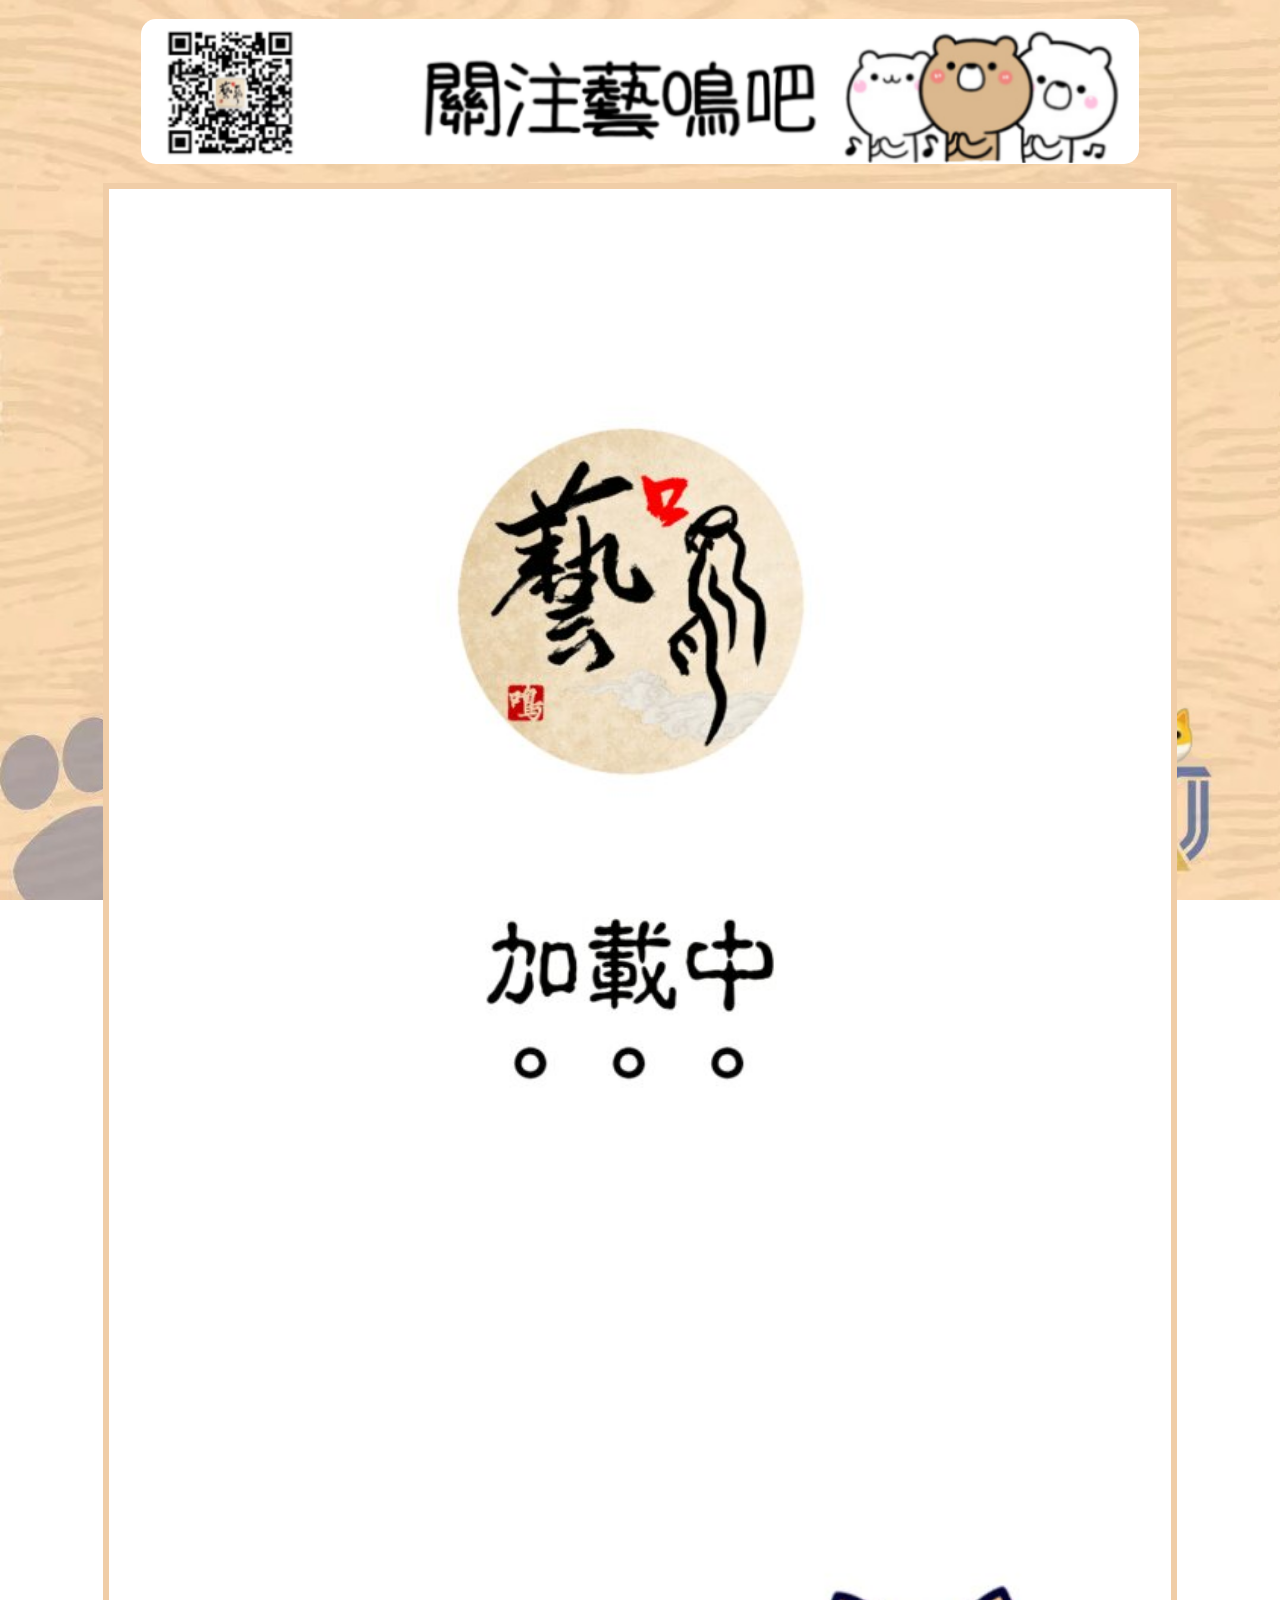
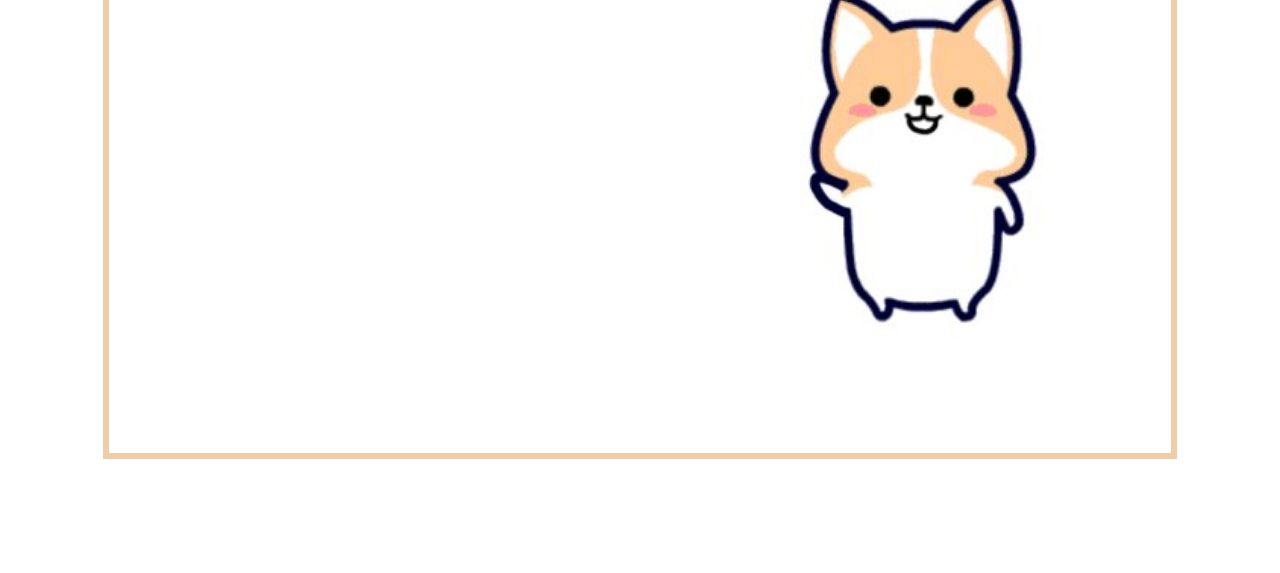
<file: Game/index.html>
<!DOCTYPE html>
<html lang="en">
<head>
    <meta charset="UTF-8">
    <link rel="stylesheet" href="style.css">
    <title>貪學狗</title>
    <link rel="icon" href="../Game/wel/logoT.ico" type="image/x-icon" />
    <link rel="stylesheet" type="text/css" href="../Game/alert/sweetalert.css">
    <script type="text/javascript" src="../Game/alert/sweetalert-dev.js"></script>
</head>
<body> <!--style="background-image: url('../Game/wel/backG.jpg');"-->

    <div class="slideshow-container">
        <section id="top" style="z-index: 0;" class="mySlides fade">
            <img src="../Game/wel/MinYi.png" alt="wechat">
        </section>

        <section id="top1" style="z-index: 0;" class="mySlides fade">
            <img src="../Game/wel/Minyi2.png" alt="ig">
        </section>
    </div>

    <div id="Game_window"  class="game-container">
        <canvas id="Canvas_main" width="700" height="1228" style="background-color: white; border:6px solid #f0cda7; display: block; margin: 0 auto; width:83vw; z-index: 0;"></canvas>

        <script src="hide.js"></script>
        <script src="imgSrc.js"></script>
        <script src="Snake_variable.js"></script>
        <script src="share.js"></script>
        <script src="Report.js"></script>
        <script src="Resize.js"></script>
        <script src="Clock.js"></script>
        <script src="Food.js"></script>
        <script src="Snake_function.js"></script>
        <script src="Welcome.js"></script>
    </div>

    <div style="height: 20px"></div>
    <div id="interact" style="z-index: 0;">
        <form onkeydown="if(event.keyCode==13){ player.refreshName(); return false;}">
            <label for="playerName" style="font-size: 35px; font-weight: bold" id="playerName_label">請叫我:</label>
            <br>
            <input type="text" id="playerName" placeholder="NAME" style="font-size: 30px; height:50px; background-color: #fbf1e5;" minlength="17">
            <br>
            <input type="button" value="制作證書!" onclick="player.refreshName();" style="font-size: 35px; background-color: #fbf1e5;" id="playerName_button">
        </form>
        <script>controlPlayerName(true);</script>
    </div>
    <!--
       <div style="text-align:center;width:480px;">
      <br>
           <button onclick="controls.buttonReactUp();">UP</button><br><br>
           <button onclick="controls.buttonReactLeft();">LEFT</button>
           <button onclick="controls.buttonReactRight();">RIGHT</button><br><br>
           <button onclick="controls.buttonReactDown();">DOWN</button>
       </div> -->

    <!--<footer id="foot"><p>haha<br>h<br>g<br></p></footer>-->
    <img src="../Game/wel/bac/bGround.jpg" id="footer">

    <script>
        var slideIndex = 0;
        showSlides();

        function showSlides() {
            var i;
            var slides = document.getElementsByClassName("mySlides");
            for (i = 0; i < slides.length; i++) {
                slides[i].style.display = "none";
            }
            slideIndex++;
            if (slideIndex > slides.length) {slideIndex = 1}

            slides[slideIndex-1].style.display = "block";
            setTimeout(showSlides, 7000); // Change image every 2 seconds
        }
    </script>

   </body>
   </html>
</file>
<file: Game/style.css>
body {
    margin: 0;
    /*background-image: linear-gradient(to left, #EA894A, #FFDBC1, #EA894A);*/
}

#top {
    background-color: rgb(255, 255, 255);
    margin: 1.5% 11%;
    border-radius: 15px;
}

#top img {
    display: block;
    width: 96%;
    margin: 0 auto;
}

#top1 {
    background-color: rgb(255, 255, 255);
    margin: 1.5% 11%;
    border-radius: 15px;
}

#top1 img {
    display: block;
    width: 96%;
    margin: 0 auto;
}


#footer {
    position: fixed;
    bottom: 0;
    right: 0;
    width: 100%;
    z-index: -1;
}

#interact {
    /*margin-left: 17%;*/
    display: flex;
    justify-content:center;
    width: 100vw;
    font-size: 40px;
    /*align-items: center;*/
}

#interact form label {
   /* display: block;*/
    width: 100%;
    margin-bottom: 10px;
    margin-top: 10px;
}

#interact form input {
    /*display: block;*/
    box-sizing: border-box;
    width: 100%;
    padding: 10px;
    border: 0;
    outline: 0;
    margin-bottom: 10px;
}


/*top*/
.fade {
    -webkit-animation-name: fade;
    -webkit-animation-duration: 2s;
    animation-name: fade;
    animation-duration: 2s;
}

@-webkit-keyframes fade {
    from {opacity: .4}
    to {opacity: 1}
}

@keyframes fade {
    from {opacity: .4}
    to {opacity: 1}
}

/*
#footer {
    background-image: url('../Game/wel/backFooter1.jpg');
    background-repeat:no-repeat;
    background-size:cover;
    width: 100%;
    height: 100px;
}*/
</file>
<file: Game/alert/sweetalert.css>
body.stop-scrolling {
  height: 100%;
  overflow: hidden; }

.sweet-overlay {
  background-color: black;
  /* IE8 */
  -ms-filter: "progid:DXImageTransform.Microsoft.Alpha(Opacity=40)";
  /* IE8 */
  background-color: rgba(0, 0, 0, 0.4);
  position: fixed;
  left: 0;
  right: 0;
  top: 0;
  bottom: 0;
  display: none;
  z-index: 10000; }

.sweet-alert {
  background-color: white;
  font-family: 'Open Sans', 'Helvetica Neue', Helvetica, Arial, sans-serif;
  width: 478px;
  padding: 17px;
  border-radius: 5px;
  text-align: center;
  position: fixed;
  left: 50%;
  top: 50%;
  margin-left: -256px;
  margin-top: -200px;
  overflow: hidden;
  display: none;
  z-index: 99999; }
  @media all and (max-width: 540px) {
    .sweet-alert {
      width: auto;
      margin-left: 0;
      margin-right: 0;
      left: 15px;
      right: 15px; } }
  .sweet-alert h2 {
    color: #575757;
    font-size: 30px;
    text-align: center;
    font-weight: 600;
    text-transform: none;
    position: relative;
    margin: 25px 0;
    padding: 0;
    line-height: 40px;
    display: block; }
  .sweet-alert p {
    color: #797979;
    font-size: 16px;
    text-align: center;
    font-weight: 300;
    position: relative;
    text-align: inherit;
    float: none;
    margin: 0;
    padding: 0;
    line-height: normal; }
  .sweet-alert fieldset {
    border: none;
    position: relative; }
  .sweet-alert .sa-error-container {
    background-color: #f1f1f1;
    margin-left: -17px;
    margin-right: -17px;
    overflow: hidden;
    padding: 0 10px;
    max-height: 0;
    webkit-transition: padding 0.15s, max-height 0.15s;
    transition: padding 0.15s, max-height 0.15s; }
    .sweet-alert .sa-error-container.show {
      padding: 10px 0;
      max-height: 100px;
      webkit-transition: padding 0.2s, max-height 0.2s;
      transition: padding 0.25s, max-height 0.25s; }
    .sweet-alert .sa-error-container .icon {
      display: inline-block;
      width: 24px;
      height: 24px;
      border-radius: 50%;
      background-color: #ea7d7d;
      color: white;
      line-height: 24px;
      text-align: center;
      margin-right: 3px; }
    .sweet-alert .sa-error-container p {
      display: inline-block; }
  .sweet-alert .sa-input-error {
    position: absolute;
    top: 29px;
    right: 26px;
    width: 20px;
    height: 20px;
    opacity: 0;
    -webkit-transform: scale(0.5);
    transform: scale(0.5);
    -webkit-transform-origin: 50% 50%;
    transform-origin: 50% 50%;
    -webkit-transition: all 0.1s;
    transition: all 0.1s; }
    .sweet-alert .sa-input-error::before, .sweet-alert .sa-input-error::after {
      content: "";
      width: 20px;
      height: 6px;
      background-color: #f06e57;
      border-radius: 3px;
      position: absolute;
      top: 50%;
      margin-top: -4px;
      left: 50%;
      margin-left: -9px; }
    .sweet-alert .sa-input-error::before {
      -webkit-transform: rotate(-45deg);
      transform: rotate(-45deg); }
    .sweet-alert .sa-input-error::after {
      -webkit-transform: rotate(45deg);
      transform: rotate(45deg); }
    .sweet-alert .sa-input-error.show {
      opacity: 1;
      -webkit-transform: scale(1);
      transform: scale(1); }
  .sweet-alert input {
    width: 100%;
    box-sizing: border-box;
    border-radius: 3px;
    border: 1px solid #d7d7d7;
    height: 43px;
    margin-top: 10px;
    margin-bottom: 17px;
    font-size: 18px;
    box-shadow: inset 0px 1px 1px rgba(0, 0, 0, 0.06);
    padding: 0 12px;
    display: none;
    -webkit-transition: all 0.3s;
    transition: all 0.3s; }
    .sweet-alert input:focus {
      outline: none;
      box-shadow: 0px 0px 3px #c4e6f5;
      border: 1px solid #b4dbed; }
      .sweet-alert input:focus::-moz-placeholder {
        transition: opacity 0.3s 0.03s ease;
        opacity: 0.5; }
      .sweet-alert input:focus:-ms-input-placeholder {
        transition: opacity 0.3s 0.03s ease;
        opacity: 0.5; }
      .sweet-alert input:focus::-webkit-input-placeholder {
        transition: opacity 0.3s 0.03s ease;
        opacity: 0.5; }
    .sweet-alert input::-moz-placeholder {
      color: #bdbdbd; }
    .sweet-alert input:-ms-input-placeholder {
      color: #bdbdbd; }
    .sweet-alert input::-webkit-input-placeholder {
      color: #bdbdbd; }
  .sweet-alert.show-input input {
    display: block; }
  .sweet-alert .sa-confirm-button-container {
    display: inline-block;
    position: relative; }
  .sweet-alert .la-ball-fall {
    position: absolute;
    left: 50%;
    top: 50%;
    margin-left: -27px;
    margin-top: 4px;
    opacity: 0;
    visibility: hidden; }
  .sweet-alert button {
    background-color: #8CD4F5;
    color: white;
    border: none;
    box-shadow: none;
    font-size: 17px;
    font-weight: 500;
    -webkit-border-radius: 4px;
    border-radius: 5px;
    padding: 10px 32px;
    margin: 26px 5px 0 5px;
    cursor: pointer; }
    .sweet-alert button:focus {
      outline: none;
      box-shadow: 0 0 2px rgba(128, 179, 235, 0.5), inset 0 0 0 1px rgba(0, 0, 0, 0.05); }
    .sweet-alert button:hover {
      background-color: #7ecff4; }
    .sweet-alert button:active {
      background-color: #5dc2f1; }
    .sweet-alert button.cancel {
      background-color: #C1C1C1; }
      .sweet-alert button.cancel:hover {
        background-color: #b9b9b9; }
      .sweet-alert button.cancel:active {
        background-color: #a8a8a8; }
      .sweet-alert button.cancel:focus {
        box-shadow: rgba(197, 205, 211, 0.8) 0px 0px 2px, rgba(0, 0, 0, 0.0470588) 0px 0px 0px 1px inset !important; }
    .sweet-alert button[disabled] {
      opacity: .6;
      cursor: default; }
    .sweet-alert button.confirm[disabled] {
      color: transparent; }
      .sweet-alert button.confirm[disabled] ~ .la-ball-fall {
        opacity: 1;
        visibility: visible;
        transition-delay: 0s; }
    .sweet-alert button::-moz-focus-inner {
      border: 0; }
  .sweet-alert[data-has-cancel-button=false] button {
    box-shadow: none !important; }
  .sweet-alert[data-has-confirm-button=false][data-has-cancel-button=false] {
    padding-bottom: 40px; }
  .sweet-alert .sa-icon {
    width: 80px;
    height: 80px;
    border: 4px solid gray;
    -webkit-border-radius: 40px;
    border-radius: 40px;
    border-radius: 50%;
    margin: 20px auto;
    padding: 0;
    position: relative;
    box-sizing: content-box; }
    .sweet-alert .sa-icon.sa-error {
      border-color: #F27474; }
      .sweet-alert .sa-icon.sa-error .sa-x-mark {
        position: relative;
        display: block; }
      .sweet-alert .sa-icon.sa-error .sa-line {
        position: absolute;
        height: 5px;
        width: 47px;
        background-color: #F27474;
        display: block;
        top: 37px;
        border-radius: 2px; }
        .sweet-alert .sa-icon.sa-error .sa-line.sa-left {
          -webkit-transform: rotate(45deg);
          transform: rotate(45deg);
          left: 17px; }
        .sweet-alert .sa-icon.sa-error .sa-line.sa-right {
          -webkit-transform: rotate(-45deg);
          transform: rotate(-45deg);
          right: 16px; }
    .sweet-alert .sa-icon.sa-warning {
      border-color: #F8BB86; }
      .sweet-alert .sa-icon.sa-warning .sa-body {
        position: absolute;
        width: 5px;
        height: 47px;
        left: 50%;
        top: 10px;
        -webkit-border-radius: 2px;
        border-radius: 2px;
        margin-left: -2px;
        background-color: #F8BB86; }
      .sweet-alert .sa-icon.sa-warning .sa-dot {
        position: absolute;
        width: 7px;
        height: 7px;
        -webkit-border-radius: 50%;
        border-radius: 50%;
        margin-left: -3px;
        left: 50%;
        bottom: 10px;
        background-color: #F8BB86; }
    .sweet-alert .sa-icon.sa-info {
      border-color: #C9DAE1; }
      .sweet-alert .sa-icon.sa-info::before {
        content: "";
        position: absolute;
        width: 5px;
        height: 29px;
        left: 50%;
        bottom: 17px;
        border-radius: 2px;
        margin-left: -2px;
        background-color: #C9DAE1; }
      .sweet-alert .sa-icon.sa-info::after {
        content: "";
        position: absolute;
        width: 7px;
        height: 7px;
        border-radius: 50%;
        margin-left: -3px;
        top: 19px;
        background-color: #C9DAE1; }
    .sweet-alert .sa-icon.sa-success {
      border-color: #A5DC86; }
      .sweet-alert .sa-icon.sa-success::before, .sweet-alert .sa-icon.sa-success::after {
        content: '';
        -webkit-border-radius: 40px;
        border-radius: 40px;
        border-radius: 50%;
        position: absolute;
        width: 60px;
        height: 120px;
        background: white;
        -webkit-transform: rotate(45deg);
        transform: rotate(45deg); }
      .sweet-alert .sa-icon.sa-success::before {
        -webkit-border-radius: 120px 0 0 120px;
        border-radius: 120px 0 0 120px;
        top: -7px;
        left: -33px;
        -webkit-transform: rotate(-45deg);
        transform: rotate(-45deg);
        -webkit-transform-origin: 60px 60px;
        transform-origin: 60px 60px; }
      .sweet-alert .sa-icon.sa-success::after {
        -webkit-border-radius: 0 120px 120px 0;
        border-radius: 0 120px 120px 0;
        top: -11px;
        left: 30px;
        -webkit-transform: rotate(-45deg);
        transform: rotate(-45deg);
        -webkit-transform-origin: 0px 60px;
        transform-origin: 0px 60px; }
      .sweet-alert .sa-icon.sa-success .sa-placeholder {
        width: 80px;
        height: 80px;
        border: 4px solid rgba(165, 220, 134, 0.2);
        -webkit-border-radius: 40px;
        border-radius: 40px;
        border-radius: 50%;
        box-sizing: content-box;
        position: absolute;
        left: -4px;
        top: -4px;
        z-index: 2; }
      .sweet-alert .sa-icon.sa-success .sa-fix {
        width: 5px;
        height: 90px;
        background-color: white;
        position: absolute;
        left: 28px;
        top: 8px;
        z-index: 1;
        -webkit-transform: rotate(-45deg);
        transform: rotate(-45deg); }
      .sweet-alert .sa-icon.sa-success .sa-line {
        height: 5px;
        background-color: #A5DC86;
        display: block;
        border-radius: 2px;
        position: absolute;
        z-index: 2; }
        .sweet-alert .sa-icon.sa-success .sa-line.sa-tip {
          width: 25px;
          left: 14px;
          top: 46px;
          -webkit-transform: rotate(45deg);
          transform: rotate(45deg); }
        .sweet-alert .sa-icon.sa-success .sa-line.sa-long {
          width: 47px;
          right: 8px;
          top: 38px;
          -webkit-transform: rotate(-45deg);
          transform: rotate(-45deg); }
    .sweet-alert .sa-icon.sa-custom {
      background-size: contain;
      border-radius: 0;
      border: none;
      background-position: center center;
      background-repeat: no-repeat; }

/*
 * Animations
 */
@-webkit-keyframes showSweetAlert {
  0% {
    transform: scale(0.7);
    -webkit-transform: scale(0.7); }
  45% {
    transform: scale(1.05);
    -webkit-transform: scale(1.05); }
  80% {
    transform: scale(0.95);
    -webkit-transform: scale(0.95); }
  100% {
    transform: scale(1);
    -webkit-transform: scale(1); } }

@keyframes showSweetAlert {
  0% {
    transform: scale(0.7);
    -webkit-transform: scale(0.7); }
  45% {
    transform: scale(1.05);
    -webkit-transform: scale(1.05); }
  80% {
    transform: scale(0.95);
    -webkit-transform: scale(0.95); }
  100% {
    transform: scale(1);
    -webkit-transform: scale(1); } }

@-webkit-keyframes hideSweetAlert {
  0% {
    transform: scale(1);
    -webkit-transform: scale(1); }
  100% {
    transform: scale(0.5);
    -webkit-transform: scale(0.5); } }

@keyframes hideSweetAlert {
  0% {
    transform: scale(1);
    -webkit-transform: scale(1); }
  100% {
    transform: scale(0.5);
    -webkit-transform: scale(0.5); } }

@-webkit-keyframes slideFromTop {
  0% {
    top: 0%; }
  100% {
    top: 50%; } }

@keyframes slideFromTop {
  0% {
    top: 0%; }
  100% {
    top: 50%; } }

@-webkit-keyframes slideToTop {
  0% {
    top: 50%; }
  100% {
    top: 0%; } }

@keyframes slideToTop {
  0% {
    top: 50%; }
  100% {
    top: 0%; } }

@-webkit-keyframes slideFromBottom {
  0% {
    top: 70%; }
  100% {
    top: 50%; } }

@keyframes slideFromBottom {
  0% {
    top: 70%; }
  100% {
    top: 50%; } }

@-webkit-keyframes slideToBottom {
  0% {
    top: 50%; }
  100% {
    top: 70%; } }

@keyframes slideToBottom {
  0% {
    top: 50%; }
  100% {
    top: 70%; } }

.showSweetAlert[data-animation=pop] {
  -webkit-animation: showSweetAlert 0.3s;
  animation: showSweetAlert 0.3s; }

.showSweetAlert[data-animation=none] {
  -webkit-animation: none;
  animation: none; }

.showSweetAlert[data-animation=slide-from-top] {
  -webkit-animation: slideFromTop 0.3s;
  animation: slideFromTop 0.3s; }

.showSweetAlert[data-animation=slide-from-bottom] {
  -webkit-animation: slideFromBottom 0.3s;
  animation: slideFromBottom 0.3s; }

.hideSweetAlert[data-animation=pop] {
  -webkit-animation: hideSweetAlert 0.2s;
  animation: hideSweetAlert 0.2s; }

.hideSweetAlert[data-animation=none] {
  -webkit-animation: none;
  animation: none; }

.hideSweetAlert[data-animation=slide-from-top] {
  -webkit-animation: slideToTop 0.4s;
  animation: slideToTop 0.4s; }

.hideSweetAlert[data-animation=slide-from-bottom] {
  -webkit-animation: slideToBottom 0.3s;
  animation: slideToBottom 0.3s; }

@-webkit-keyframes animateSuccessTip {
  0% {
    width: 0;
    left: 1px;
    top: 19px; }
  54% {
    width: 0;
    left: 1px;
    top: 19px; }
  70% {
    width: 50px;
    left: -8px;
    top: 37px; }
  84% {
    width: 17px;
    left: 21px;
    top: 48px; }
  100% {
    width: 25px;
    left: 14px;
    top: 45px; } }

@keyframes animateSuccessTip {
  0% {
    width: 0;
    left: 1px;
    top: 19px; }
  54% {
    width: 0;
    left: 1px;
    top: 19px; }
  70% {
    width: 50px;
    left: -8px;
    top: 37px; }
  84% {
    width: 17px;
    left: 21px;
    top: 48px; }
  100% {
    width: 25px;
    left: 14px;
    top: 45px; } }

@-webkit-keyframes animateSuccessLong {
  0% {
    width: 0;
    right: 46px;
    top: 54px; }
  65% {
    width: 0;
    right: 46px;
    top: 54px; }
  84% {
    width: 55px;
    right: 0px;
    top: 35px; }
  100% {
    width: 47px;
    right: 8px;
    top: 38px; } }

@keyframes animateSuccessLong {
  0% {
    width: 0;
    right: 46px;
    top: 54px; }
  65% {
    width: 0;
    right: 46px;
    top: 54px; }
  84% {
    width: 55px;
    right: 0px;
    top: 35px; }
  100% {
    width: 47px;
    right: 8px;
    top: 38px; } }

@-webkit-keyframes rotatePlaceholder {
  0% {
    transform: rotate(-45deg);
    -webkit-transform: rotate(-45deg); }
  5% {
    transform: rotate(-45deg);
    -webkit-transform: rotate(-45deg); }
  12% {
    transform: rotate(-405deg);
    -webkit-transform: rotate(-405deg); }
  100% {
    transform: rotate(-405deg);
    -webkit-transform: rotate(-405deg); } }

@keyframes rotatePlaceholder {
  0% {
    transform: rotate(-45deg);
    -webkit-transform: rotate(-45deg); }
  5% {
    transform: rotate(-45deg);
    -webkit-transform: rotate(-45deg); }
  12% {
    transform: rotate(-405deg);
    -webkit-transform: rotate(-405deg); }
  100% {
    transform: rotate(-405deg);
    -webkit-transform: rotate(-405deg); } }

.animateSuccessTip {
  -webkit-animation: animateSuccessTip 0.75s;
  animation: animateSuccessTip 0.75s; }

.animateSuccessLong {
  -webkit-animation: animateSuccessLong 0.75s;
  animation: animateSuccessLong 0.75s; }

.sa-icon.sa-success.animate::after {
  -webkit-animation: rotatePlaceholder 4.25s ease-in;
  animation: rotatePlaceholder 4.25s ease-in; }

@-webkit-keyframes animateErrorIcon {
  0% {
    transform: rotateX(100deg);
    -webkit-transform: rotateX(100deg);
    opacity: 0; }
  100% {
    transform: rotateX(0deg);
    -webkit-transform: rotateX(0deg);
    opacity: 1; } }

@keyframes animateErrorIcon {
  0% {
    transform: rotateX(100deg);
    -webkit-transform: rotateX(100deg);
    opacity: 0; }
  100% {
    transform: rotateX(0deg);
    -webkit-transform: rotateX(0deg);
    opacity: 1; } }

.animateErrorIcon {
  -webkit-animation: animateErrorIcon 0.5s;
  animation: animateErrorIcon 0.5s; }

@-webkit-keyframes animateXMark {
  0% {
    transform: scale(0.4);
    -webkit-transform: scale(0.4);
    margin-top: 26px;
    opacity: 0; }
  50% {
    transform: scale(0.4);
    -webkit-transform: scale(0.4);
    margin-top: 26px;
    opacity: 0; }
  80% {
    transform: scale(1.15);
    -webkit-transform: scale(1.15);
    margin-top: -6px; }
  100% {
    transform: scale(1);
    -webkit-transform: scale(1);
    margin-top: 0;
    opacity: 1; } }

@keyframes animateXMark {
  0% {
    transform: scale(0.4);
    -webkit-transform: scale(0.4);
    margin-top: 26px;
    opacity: 0; }
  50% {
    transform: scale(0.4);
    -webkit-transform: scale(0.4);
    margin-top: 26px;
    opacity: 0; }
  80% {
    transform: scale(1.15);
    -webkit-transform: scale(1.15);
    margin-top: -6px; }
  100% {
    transform: scale(1);
    -webkit-transform: scale(1);
    margin-top: 0;
    opacity: 1; } }

.animateXMark {
  -webkit-animation: animateXMark 0.5s;
  animation: animateXMark 0.5s; }

@-webkit-keyframes pulseWarning {
  0% {
    border-color: #F8D486; }
  100% {
    border-color: #F8BB86; } }

@keyframes pulseWarning {
  0% {
    border-color: #F8D486; }
  100% {
    border-color: #F8BB86; } }

.pulseWarning {
  -webkit-animation: pulseWarning 0.75s infinite alternate;
  animation: pulseWarning 0.75s infinite alternate; }

@-webkit-keyframes pulseWarningIns {
  0% {
    background-color: #F8D486; }
  100% {
    background-color: #F8BB86; } }

@keyframes pulseWarningIns {
  0% {
    background-color: #F8D486; }
  100% {
    background-color: #F8BB86; } }

.pulseWarningIns {
  -webkit-animation: pulseWarningIns 0.75s infinite alternate;
  animation: pulseWarningIns 0.75s infinite alternate; }

@-webkit-keyframes rotate-loading {
  0% {
    transform: rotate(0deg); }
  100% {
    transform: rotate(360deg); } }

@keyframes rotate-loading {
  0% {
    transform: rotate(0deg); }
  100% {
    transform: rotate(360deg); } }

/* Internet Explorer 9 has some special quirks that are fixed here */
/* The icons are not animated. */
/* This file is automatically merged into sweet-alert.min.js through Gulp */
/* Error icon */
.sweet-alert .sa-icon.sa-error .sa-line.sa-left {
  -ms-transform: rotate(45deg) \9; }

.sweet-alert .sa-icon.sa-error .sa-line.sa-right {
  -ms-transform: rotate(-45deg) \9; }

/* Success icon */
.sweet-alert .sa-icon.sa-success {
  border-color: transparent\9; }

.sweet-alert .sa-icon.sa-success .sa-line.sa-tip {
  -ms-transform: rotate(45deg) \9; }

.sweet-alert .sa-icon.sa-success .sa-line.sa-long {
  -ms-transform: rotate(-45deg) \9; }

/*!
 * Load Awesome v1.1.0 (http://github.danielcardoso.net/load-awesome/)
 * Copyright 2015 Daniel Cardoso <@DanielCardoso>
 * Licensed under MIT
 */
.la-ball-fall,
.la-ball-fall > div {
  position: relative;
  -webkit-box-sizing: border-box;
  -moz-box-sizing: border-box;
  box-sizing: border-box; }

.la-ball-fall {
  display: block;
  font-size: 0;
  color: #fff; }

.la-ball-fall.la-dark {
  color: #333; }

.la-ball-fall > div {
  display: inline-block;
  float: none;
  background-color: currentColor;
  border: 0 solid currentColor; }

.la-ball-fall {
  width: 54px;
  height: 18px; }

.la-ball-fall > div {
  width: 10px;
  height: 10px;
  margin: 4px;
  border-radius: 100%;
  opacity: 0;
  -webkit-animation: ball-fall 1s ease-in-out infinite;
  -moz-animation: ball-fall 1s ease-in-out infinite;
  -o-animation: ball-fall 1s ease-in-out infinite;
  animation: ball-fall 1s ease-in-out infinite; }

.la-ball-fall > div:nth-child(1) {
  -webkit-animation-delay: -200ms;
  -moz-animation-delay: -200ms;
  -o-animation-delay: -200ms;
  animation-delay: -200ms; }

.la-ball-fall > div:nth-child(2) {
  -webkit-animation-delay: -100ms;
  -moz-animation-delay: -100ms;
  -o-animation-delay: -100ms;
  animation-delay: -100ms; }

.la-ball-fall > div:nth-child(3) {
  -webkit-animation-delay: 0ms;
  -moz-animation-delay: 0ms;
  -o-animation-delay: 0ms;
  animation-delay: 0ms; }

.la-ball-fall.la-sm {
  width: 26px;
  height: 8px; }

.la-ball-fall.la-sm > div {
  width: 4px;
  height: 4px;
  margin: 2px; }

.la-ball-fall.la-2x {
  width: 108px;
  height: 36px; }

.la-ball-fall.la-2x > div {
  width: 20px;
  height: 20px;
  margin: 8px; }

.la-ball-fall.la-3x {
  width: 162px;
  height: 54px; }

.la-ball-fall.la-3x > div {
  width: 30px;
  height: 30px;
  margin: 12px; }

/*
 * Animation
 */
@-webkit-keyframes ball-fall {
  0% {
    opacity: 0;
    -webkit-transform: translateY(-145%);
    transform: translateY(-145%); }
  10% {
    opacity: .5; }
  20% {
    opacity: 1;
    -webkit-transform: translateY(0);
    transform: translateY(0); }
  80% {
    opacity: 1;
    -webkit-transform: translateY(0);
    transform: translateY(0); }
  90% {
    opacity: .5; }
  100% {
    opacity: 0;
    -webkit-transform: translateY(145%);
    transform: translateY(145%); } }

@-moz-keyframes ball-fall {
  0% {
    opacity: 0;
    -moz-transform: translateY(-145%);
    transform: translateY(-145%); }
  10% {
    opacity: .5; }
  20% {
    opacity: 1;
    -moz-transform: translateY(0);
    transform: translateY(0); }
  80% {
    opacity: 1;
    -moz-transform: translateY(0);
    transform: translateY(0); }
  90% {
    opacity: .5; }
  100% {
    opacity: 0;
    -moz-transform: translateY(145%);
    transform: translateY(145%); } }

@-o-keyframes ball-fall {
  0% {
    opacity: 0;
    -o-transform: translateY(-145%);
    transform: translateY(-145%); }
  10% {
    opacity: .5; }
  20% {
    opacity: 1;
    -o-transform: translateY(0);
    transform: translateY(0); }
  80% {
    opacity: 1;
    -o-transform: translateY(0);
    transform: translateY(0); }
  90% {
    opacity: .5; }
  100% {
    opacity: 0;
    -o-transform: translateY(145%);
    transform: translateY(145%); } }

@keyframes ball-fall {
  0% {
    opacity: 0;
    -webkit-transform: translateY(-145%);
    -moz-transform: translateY(-145%);
    -o-transform: translateY(-145%);
    transform: translateY(-145%); }
  10% {
    opacity: .5; }
  20% {
    opacity: 1;
    -webkit-transform: translateY(0);
    -moz-transform: translateY(0);
    -o-transform: translateY(0);
    transform: translateY(0); }
  80% {
    opacity: 1;
    -webkit-transform: translateY(0);
    -moz-transform: translateY(0);
    -o-transform: translateY(0);
    transform: translateY(0); }
  90% {
    opacity: .5; }
  100% {
    opacity: 0;
    -webkit-transform: translateY(145%);
    -moz-transform: translateY(145%);
    -o-transform: translateY(145%);
    transform: translateY(145%); } }
</file>
